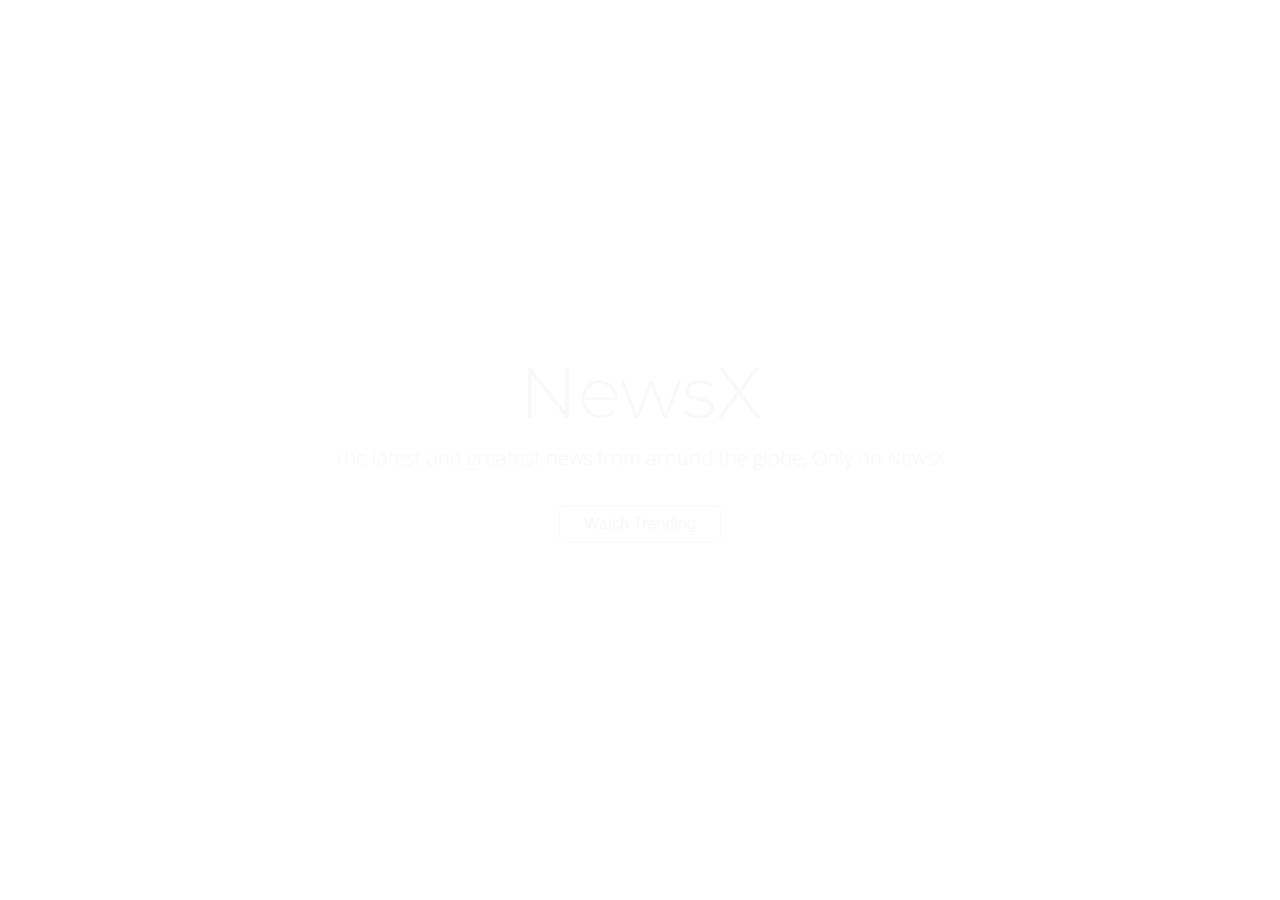
<file: index.html>
<!DOCTYPE html>
<html lang="en">

<head>
    <meta charset="UTF-8">
    <meta http-equiv="X-UA-Compatible" content="IE=edge">
    <meta name="viewport" content="width=device-width, initial-scale=1.0">
    <title>NewsX</title>
    <link rel="stylesheet" href="https://cdn.jsdelivr.net/npm/bootstrap@4.3.1/dist/css/bootstrap.min.css"
        integrity="sha384-ggOyR0iXCbMQv3Xipma34MD+dH/1fQ784/j6cY/iJTQUOhcWr7x9JvoRxT2MZw1T" crossorigin="anonymous">
    <link rel="stylesheet" href="css/styles.css">
</head>

<body>
    <div class="landing-container d-flex flex-column justify-content-center">

        <figure class="text-light text-center">
            <h1 class="display-3">NewsX</h1>
            <p class="lead text-light mt-md-2">The latest and greatest news from around the globe, Only on NewsX </p>
        </figure>
        <div class="text-center">
            <a class="btn btn-outline-light h1 px-4 rounded-lg" type="submit" href="news.html">Watch Trending</a>
        </div>
        

    </div>
</body>

</html>
</file>
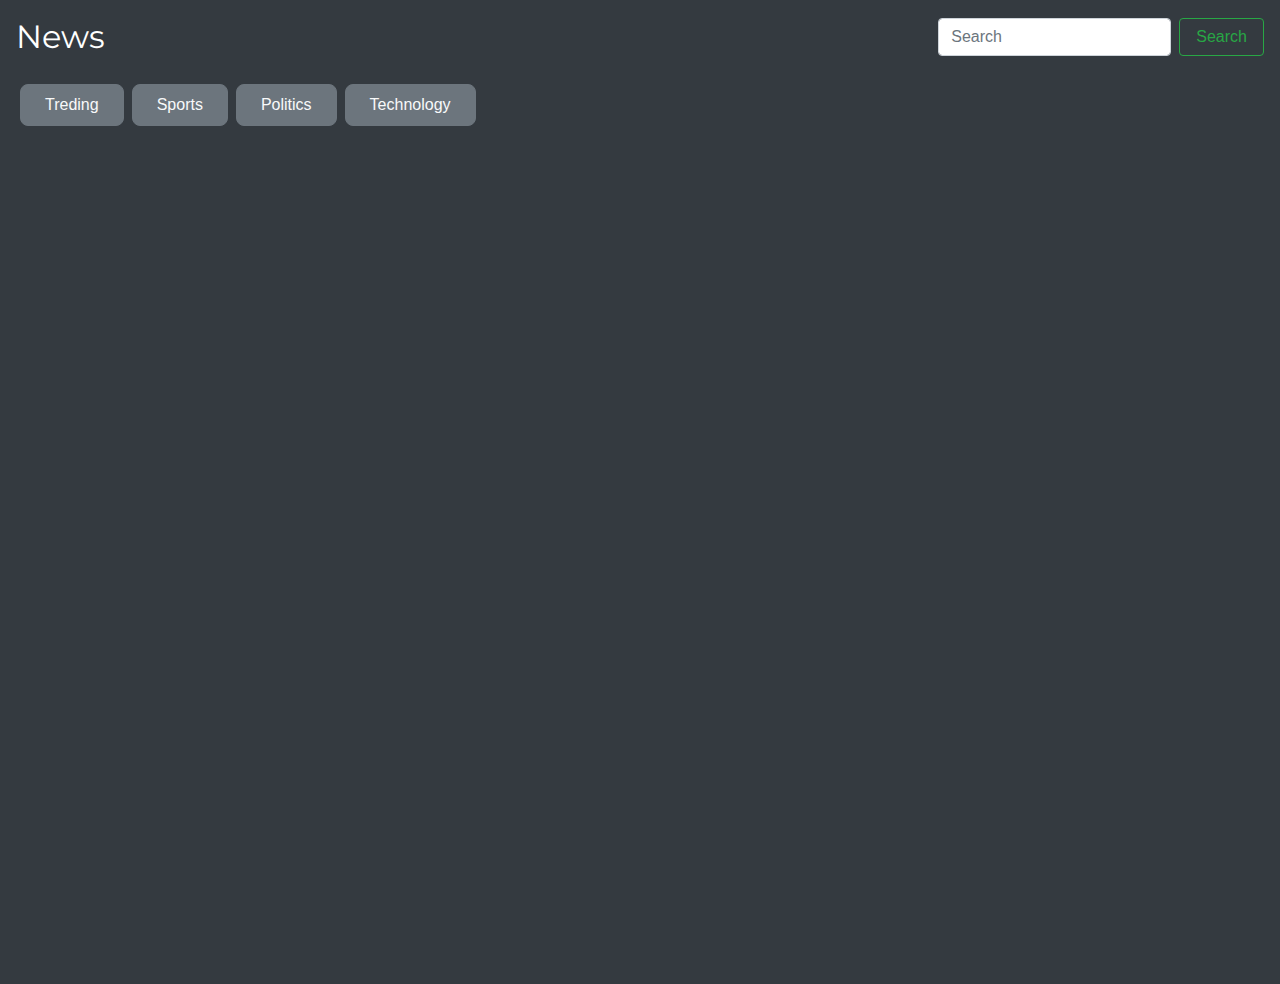
<file: news.html>
<!DOCTYPE html>
<html lang="en">

<head>
    <meta charset="UTF-8">
    <meta http-equiv="X-UA-Compatible" content="IE=edge">
    <meta name="viewport" content="width=device-width, initial-scale=1.0">
    <title>NewsX</title>
    <link rel="stylesheet" href="https://cdn.jsdelivr.net/npm/bootstrap@4.3.1/dist/css/bootstrap.min.css"
        integrity="sha384-ggOyR0iXCbMQv3Xipma34MD+dH/1fQ784/j6cY/iJTQUOhcWr7x9JvoRxT2MZw1T" crossorigin="anonymous">
    <link rel="stylesheet" href="css/news.css">
</head>

<body class="bg-dark">
    <div class="news-screen">

        <nav class="navbar navbar-dark bg-dark fixed-top">
            <div class="container-fluid p-0">
                <a class="navbar-brand title" href="#">News</a>
                <form class="d-flex">
                    <input class="form-control mr-2" type="search" placeholder="Search">
                    <button class="btn btn-outline-success px-3" type="submit">Search</button>
                </form>
            </div>
        </nav>

        <div class = "news_section">
            <div class="d-flex flex-row px-3" id="categoriesList">

            </div>
        </div>

        
        
    </div>

    <script src="js/news.js" type="module"></script>

</body>

</html>
</file>
<file: css/styles.css>
@import url('https://fonts.googleapis.com/css2?family=Montserrat:wght@400;500;600;700&family=Open+Sans:wght@300;400;500;700&display=swap');

body{
    margin: 0;
    padding: 0;
}

h1, h2, h3, h4, h5, h6{
    font-family: 'Montserrat', sans-serif;
    margin: 0;
    padding: 0;
}

p{
    font-family: 'Open Sans', sans-serif;
}

.landing-container{
    height: 100vh;
    width: 100vw;
    background: url("https://static.vecteezy.com/system/resources/previews/001/987/871/original/abstract-black-stripes-diagonal-background-free-vector.jpg");
}
</file>
<file: css/news.css>
@import url('https://fonts.googleapis.com/css2?family=Montserrat:wght@400;500;600;700&family=Open+Sans:wght@300;400;500;700&display=swap');

body{
    margin: 0;
    padding: 0;
}

h1, h2, h3, h4, h5, h6{
    font-family: 'Montserrat', sans-serif;
    margin: 0;
    padding: 0;
}

a{
    font-family: 'Montserrat', sans-serif;
}

p{
    font-family: 'Open Sans', sans-serif;
}

.title{
    font-size: 2rem;
}

.news-screen{
    height: 100vh;
    width: 100vw;
}

.news_section{
    margin-top: 84px;
}

.rounded-chip{
    border-radius: 12px;
}

.category-card{
    cursor: pointer;
    border-radius: 8px;
}
</file>
